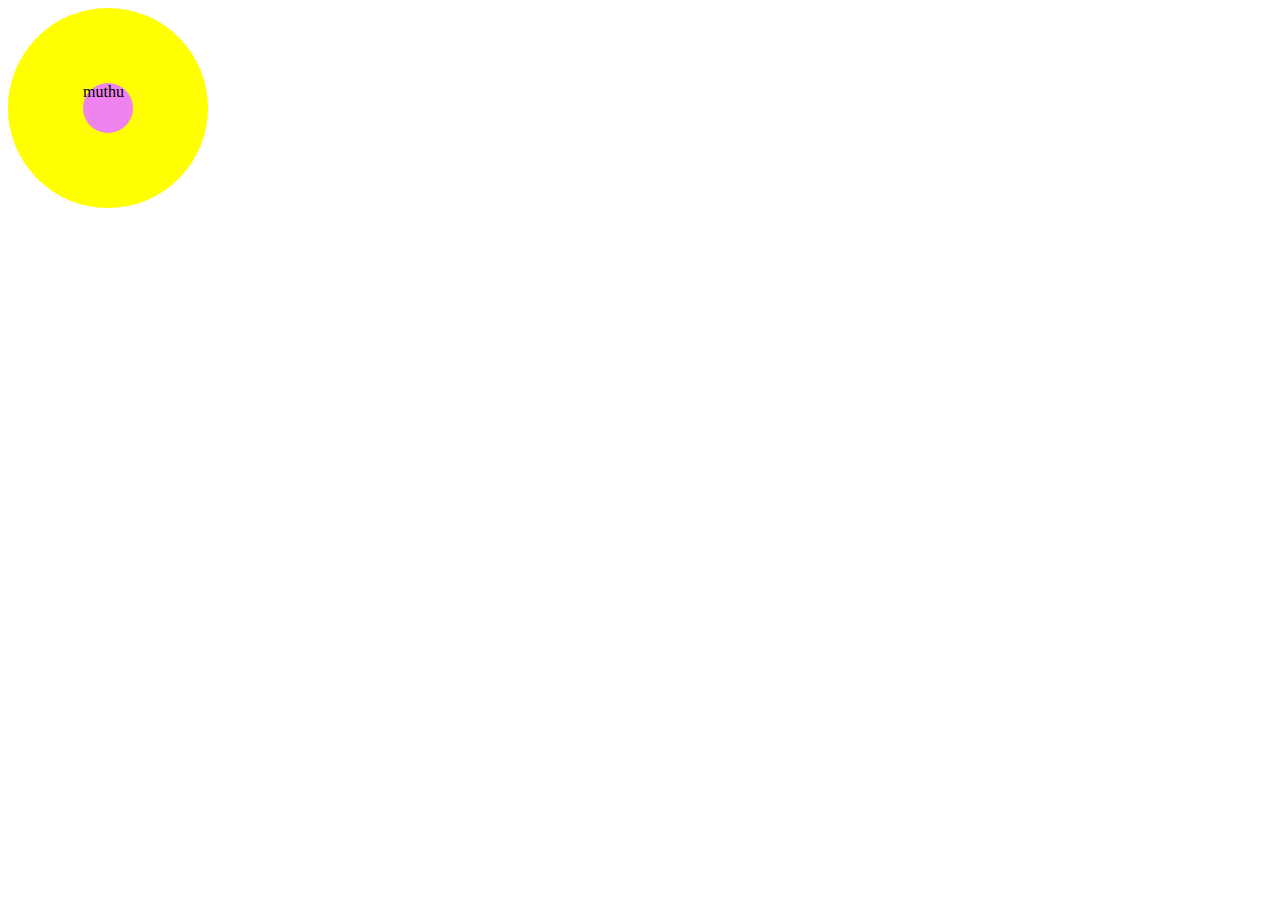
<file: html/zenhtml.html>
<!DOCTYPE html>
<html lang="en">
<head>
    <meta charset="UTF-8">
    <meta http-equiv="X-UA-Compatible" content="IE=edge">
    <meta name="viewport" content="width=device-width, initial-scale=1.0">
    <title>Document</title>
    <link rel="stylesheet" href="/css/zencss.css">
</head>
<body>
    <div id="first">
        <div id="text">muthu</div>
    </div>
    
</body>
</html>
</file>
<file: css/zencss.css>
#first{
    background-color: yellow;
    width: 200px;
    height: 200px;
    /* margin: 100px 0px 0px 100px; */
    border-radius: 50%;
}

#text{
    text-decoration: pink;
    align-items: center;
    width: 50px;
    background-color: violet;
    height: 50px;
    text-align: center;
    /* margin: 50px 50px 50px 50px; */
    margin: 75px 0 0 75px;
    position: absolute;
    border-radius: 50%;
    text-align: left;


}
</file>
